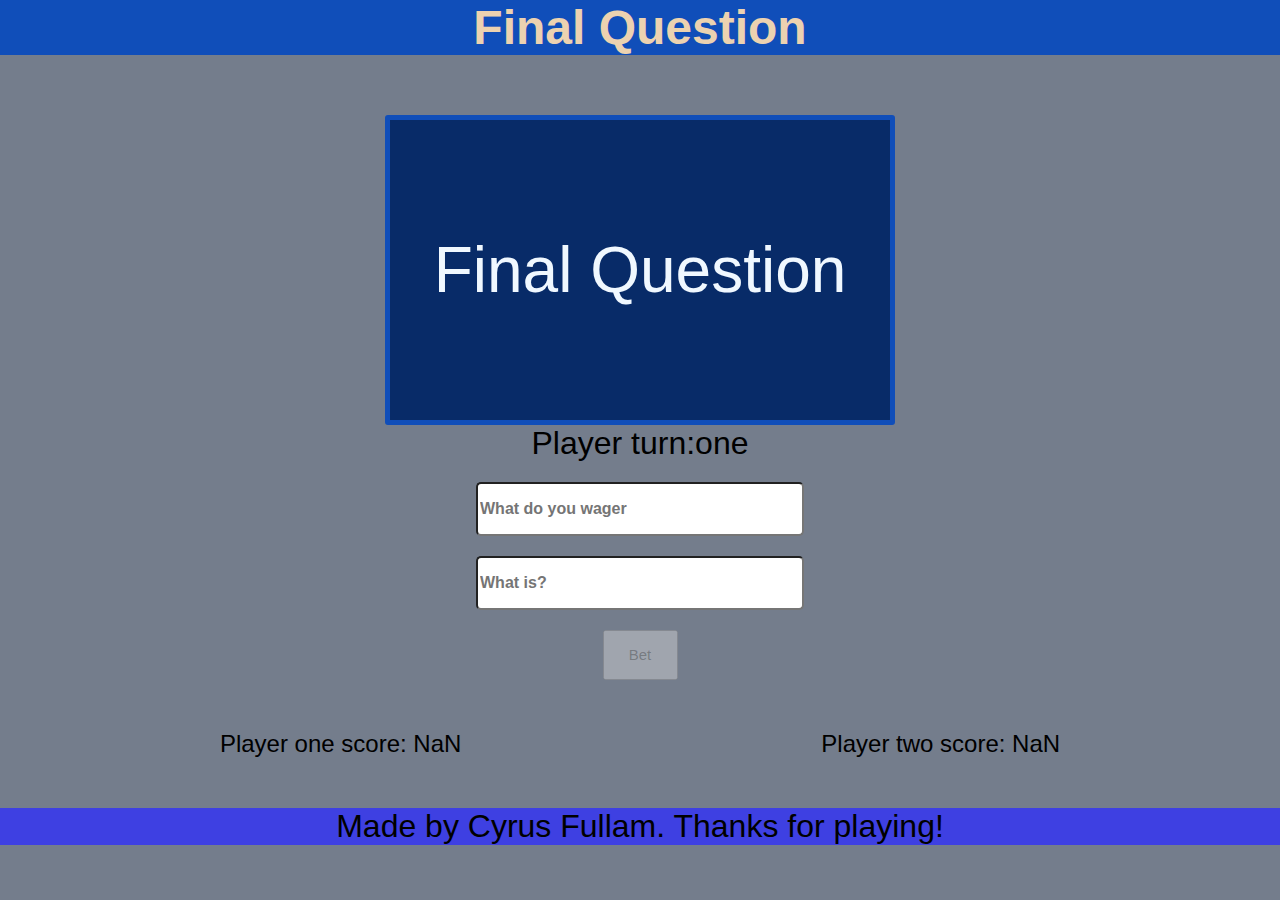
<file: final-jeopardy.html>
<!DOCTYPE html>
<html lang="en">
  <head>
    <meta charset="UTF-8" />
    <meta http-equiv="X-UA-Compatible" content="IE=edge" />
    <meta name="viewport" content="width=device-width, initial-scale=1.0" />
    <link rel="stylesheet" href="./styles/stlye.css">
    <title>Jeopardy</title>
  </head>
  
    
          
<body>
  <h2 class="title">Final Question</h2>
  <div class="game-board" id="game-board">
  </div>
  <div id="player-turn">Player turn:<span id="turn">one</span></div>
  <div class="input-form">
    <form>
      <input type="text" id="bet-input" placeholder="What do you wager">
      <input type="text" id="user-input" placeholder="What is?">
    <div id="guess-pass">
      <button  id="guess">Bet</button>
    </div>
    </form>
  </div>
  <div id="scores">
    <div class="scores">Player one score: <span id="score-one"></span></div>
    <div class="scores">Player two score: <span id="score-two"></span></div>
  </div>
    <footer>Made by Cyrus Fullam. Thanks for playing!</footer>
    <!-- Do not change the script source. Allows import/export to work. -->
    <script src="./scripts/final-jeopardy.js" type="module"></script>
</body>
</html>
</file>
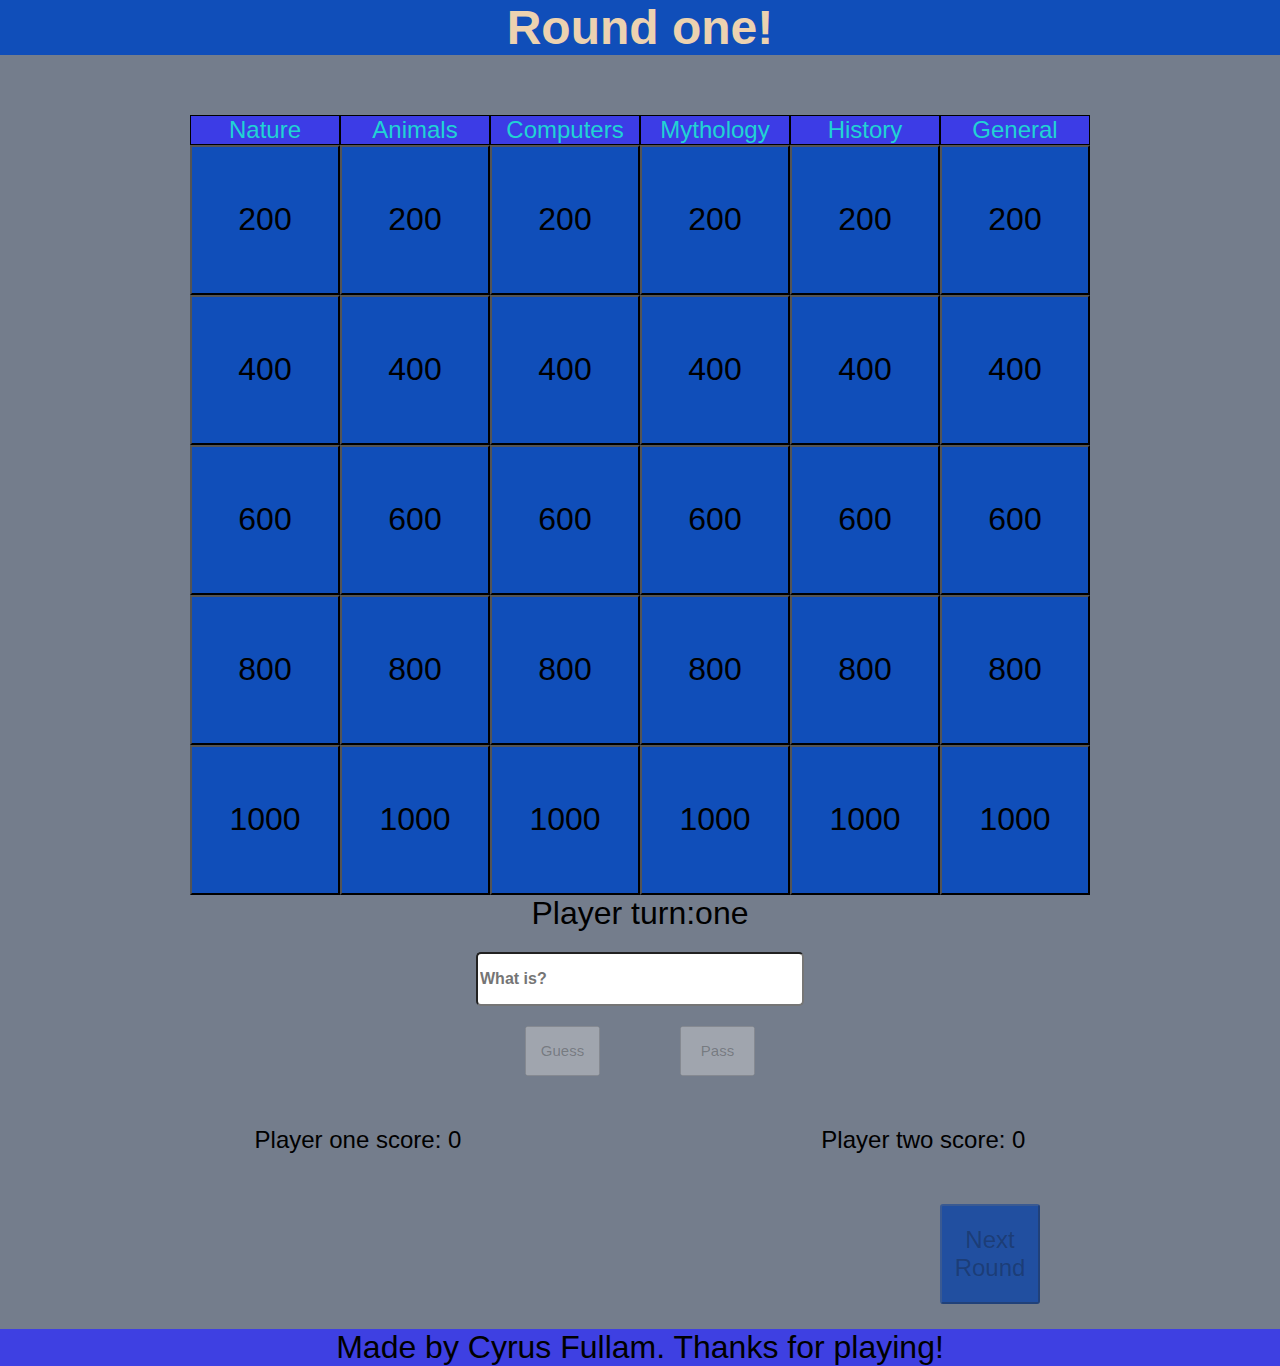
<file: round-1.html>
<!DOCTYPE html>
<html lang="en">
  <head>
    <meta charset="UTF-8" />
    <meta http-equiv="X-UA-Compatible" content="IE=edge" />
    <meta name="viewport" content="width=device-width, initial-scale=1.0" />
    <link rel="stylesheet" href="./styles/stlye.css">
    <title>Jeopardy</title>
  </head>
  
    
          
<body>
  <h2 class="title">Round one!</h2>
  <div class="game-board" id="game-board">
  </div>
  <div id="player-turn">Player turn:<span id="turn">one</span></div>
  <div class="input-form">
    <form>
      <input type="text" id="user-input" placeholder="What is?">
    <div id="guess-pass">
      <button  id="guess">Guess</button>
      <button  id="pass">Pass</button>
    </div>
    </form>
  </div>
  <div id="scores">
    <div class="scores">Player one score: <span id="score-one">0</span></div>
    <div class="scores">Player two score: <span id="score-two">0</span></div>
  </div>
    <div id="next">
      <button id="nextBtn" type="button">Next Round</button>
    </div>
    <footer>Made by Cyrus Fullam. Thanks for playing!</footer>
    <!-- Do not change the script source. Allows import/export to work. -->
    <script src="./scripts/round-1.js" type="module"></script>
</body>
</html>
</file>
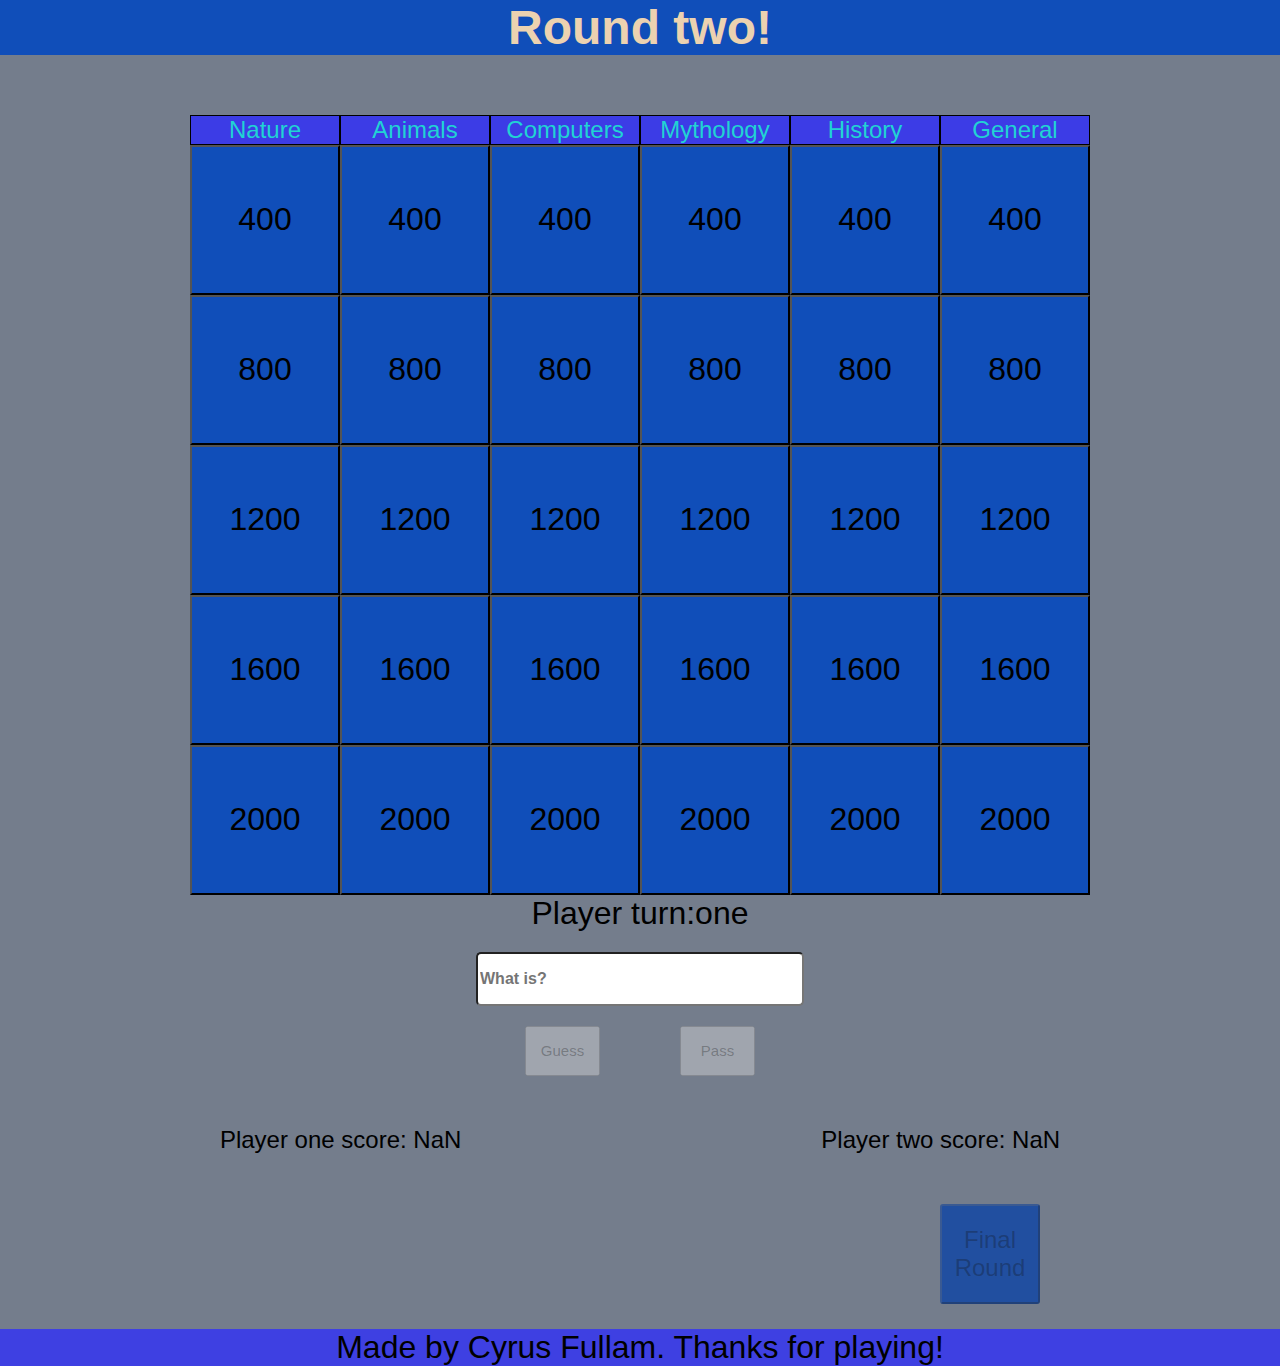
<file: round-2.html>
<!DOCTYPE html>
<html lang="en">
  <head>
    <meta charset="UTF-8" />
    <meta http-equiv="X-UA-Compatible" content="IE=edge" />
    <meta name="viewport" content="width=device-width, initial-scale=1.0" />
    <link rel="stylesheet" href="./styles/stlye.css">
    <title>Jeopardy</title>
  </head>
  
    
          
<body>
  <h2 class="title">Round two!</h2>
  <div class="game-board" id="game-board">
  </div>
  <div id="player-turn">Player turn:<span id="turn">one</span></div>
  <div class="input-form">
    <form>
      <input type="text" id="user-input" placeholder="What is?">
    <div id="guess-pass">
      <button  id="guess">Guess</button>
      <button  id="pass">Pass</button>
    </div>
    </form>
  </div>
  <div id="scores">
    <div class="scores">Player one score: <span id="score-one"></span></div>
    <div class="scores">Player two score: <span id="score-two"></span></div>
  </div>
    <div id="next">
      <button id="nextBtn" type="button">Final Round</button>
    </div>
    <footer>Made by Cyrus Fullam. Thanks for playing!</footer>
    <!-- Do not change the script source. Allows import/export to work. -->
    <script src="./scripts/round-2.js" type="module"></script>
</body>
</html>
</file>
<file: styles/stlye.css>
body {
    margin: 0;
    padding: 0;
    display: flex;
    flex-direction: column;
    justify-content: center;
    align-items: center;
    font-family: Arial, Helvetica, sans-serif;
    background-color: #747d8c;
}

.title {
    display: flex;
    justify-content: center;
    margin-top: 0;
    width: 100%;
    font-size: 3em;
    color: rgb(236, 210, 176);
    background-color: #104eb9;
}

#play {
    height: 100px;
    width: 100px;
    font-size: 2em;
    border-radius: 10px;
    margin-top: 25px;
    margin-bottom: 25px;
    background-color: #082b68;
    color: aliceblue;
    font-weight: bold;
}

#play:hover {
    background-color: rgb(62, 64, 226);
}

#welcome-img img {
    width: 500px;
}
#player-turn {
    font-size: 2em;
}

footer {
    display: flex;
    justify-content: center;
    
    width: 100%;
    font-size: 2em;
    background-color: rgb(62, 64, 226);
}
.game-board {
    display: flex;
    justify-content: center;
    border-radius: 10px;
    margin-top: 20px;
}

.category-column {
    display: flex;
    flex-direction: column;
    text-align: center;
}

.category-title {
    color: rgb(33, 211, 211);
    background-color: rgb(60, 60, 230);
    font-size: 1.5em;
    border: 1px solid black;
}

.qbtn {
    width: 150px;
    height: 150px;
    font-size: 2em;
    background-color: #104eb9;
    
    
}

.qbtn:hover {
    background-color: rgb(103, 103, 143);
}

.input-form {
    display: flex;
    flex-direction: column;
}

#user-input {
    display: flex;
    margin-top: 20px;
    width: 20em;
    height: 3em;
    font-size: 1em;
    font-weight: bold;
    border-radius: 5px;
}

#bet-input {
    display: flex;
    margin-top: 20px;
    width: 20em;
    height: 3em;
    font-size: 1em;
    font-weight: bold;
    border-radius: 5px;
}


#guess-pass {
    display: flex;
    justify-content: center;
    margin-top: 20px;
    gap: 5em;
}

#guess, #pass {
    width: 75px;
    height: 50px;
    font-size: 15px;
}

#scores {
    margin-top: 50px;
    margin-bottom: 50px;
    font-size: 1.5em;
    display: flex;
    gap: 15em;
}

#next {
    display: flex;
    width: 50em;
    align-items: center;
    justify-content: end;
    margin-bottom: 25px;
}

#next button {
    height: 100px;
    width: 100px;
    font-size: 1.5em;
    background-color: #214fa0;
    border-radius: 3px;
}

#next button:hover {
    background-color: #394d70;
}

#final {
    display: flex;
    background-color: #082b68;
    width: 500px;
    height: 300px;
    font-size: 4em;
    justify-content: center;
    align-items: center;
    text-align: center;
    color: aliceblue;
    border: 5px solid #104eb9;
    border-radius: 3px;
}

#final:hover {
    background-color: #394d70;
}
</file>
